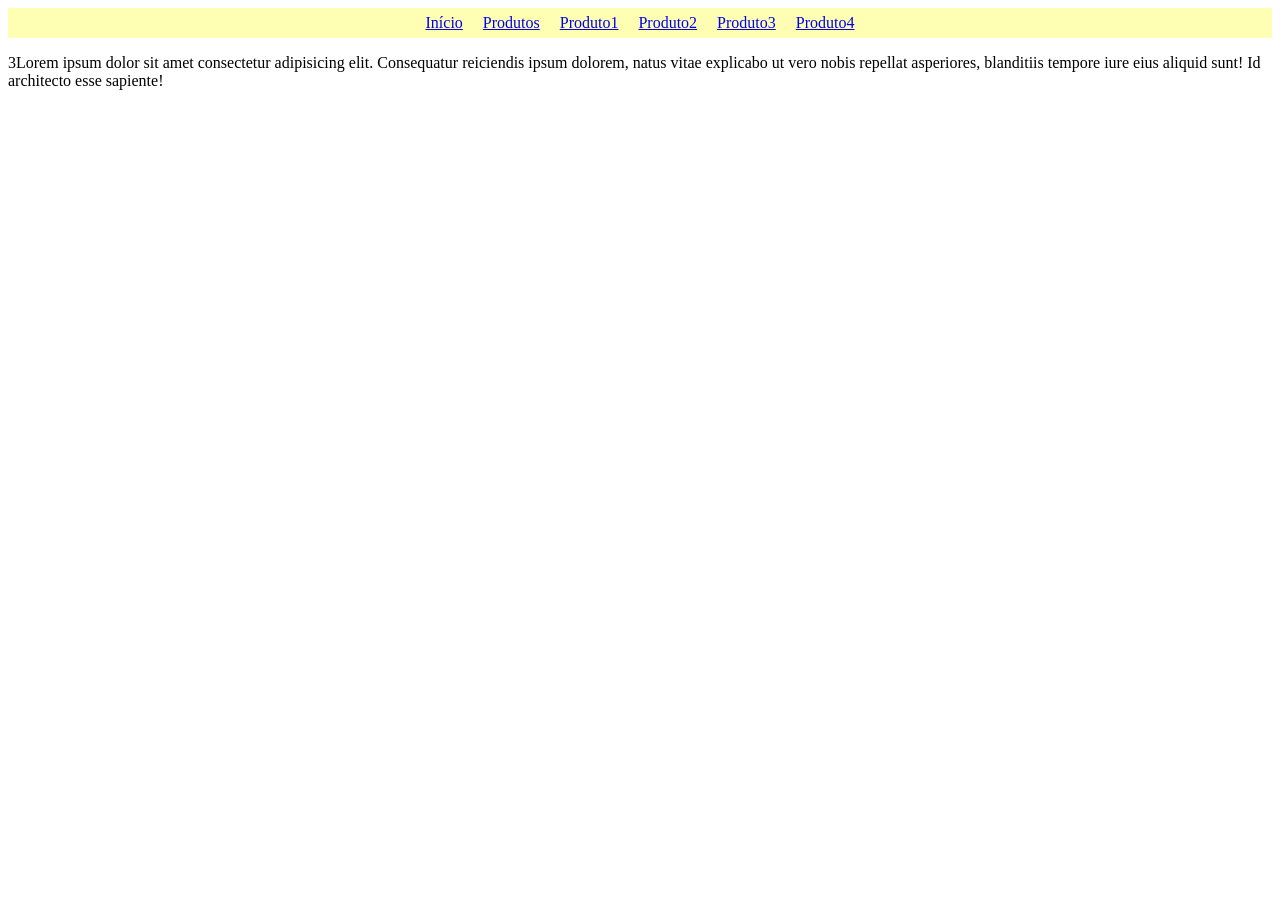
<file: produto1.html>
<!DOCTYPE html>
<html lang="pt-BR">
<head>
    <meta charset="UTF-8">
    <meta name="viewport" content="width=device-width, initial-scale=1.0">
    <link rel="stylesheet" href="css/style.css">
    <title>Produto1</title>
</head>
<body>
    <header>
       <a href="inicio.html">Início</a>
       <a href="produtos.html">Produtos</a>
       <a href="produto1.html">Produto1</a>
       <a href="produto2.html">Produto2</a>
       <a href="produto3.html">Produto3</a>
       <a href="produto4.html">Produto4</a>
    </header>
    <div class="prod">
    </div>
    <p>3Lorem ipsum dolor sit amet consectetur adipisicing elit. Consequatur reiciendis 
    ipsum dolorem, natus vitae explicabo ut vero nobis repellat asperiores, blanditiis tempore
    iure eius aliquid sunt! Id architecto esse sapiente!</p>
    
</body>
</html>
</file>
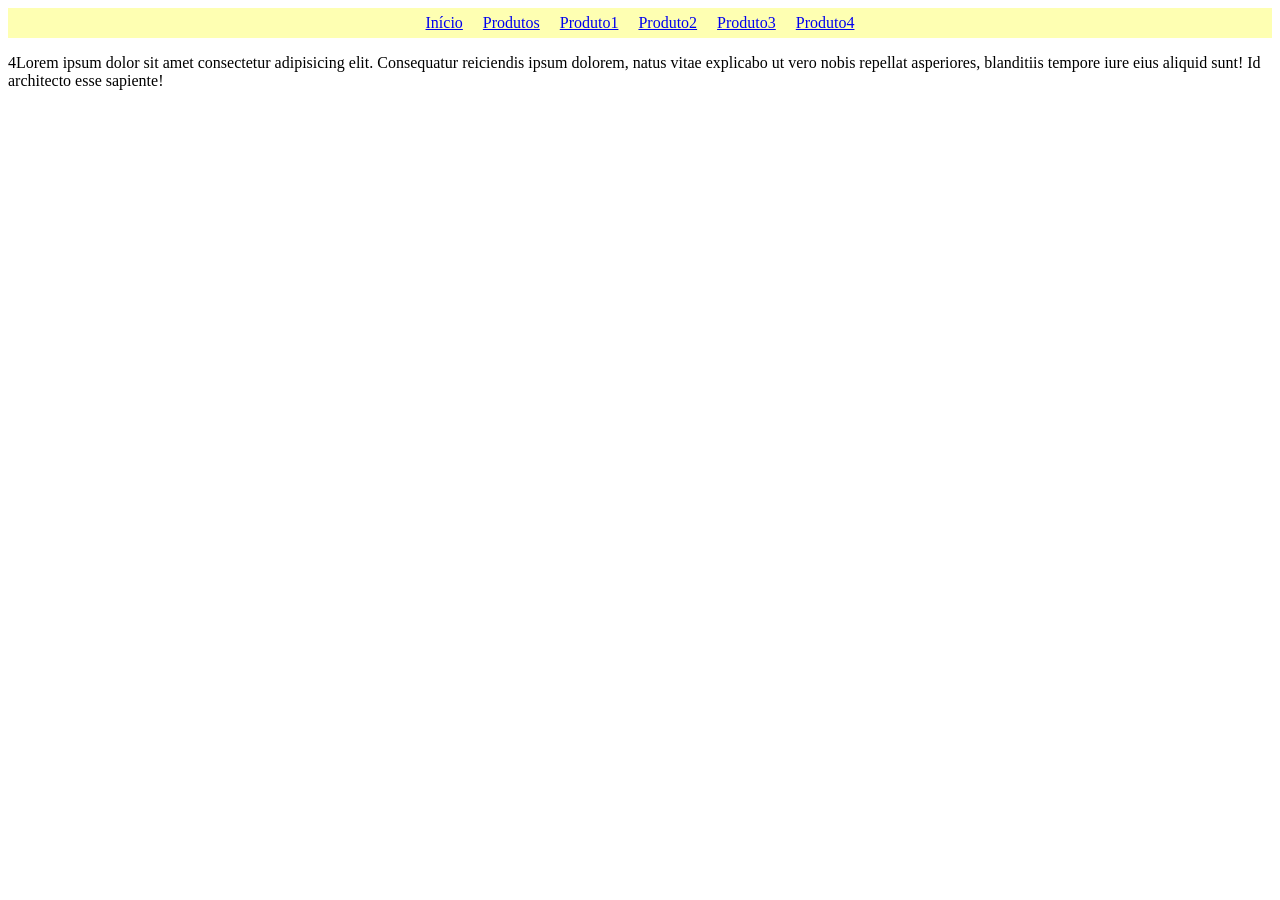
<file: produto2.html>
<!DOCTYPE html>
<html lang="pt-BR">
<head>
    <meta charset="UTF-8">
    <meta name="viewport" content="width=device-width, initial-scale=1.0">
    <link rel="stylesheet" href="css/style.css">
    <title>Produto2</title>
</head>
<body>
    <header>
        <a href="inicio.html">Início</a>
        <a href="produtos.html">Produtos</a>
        <a href="produto1.html">Produto1</a>
        <a href="produto2.html">Produto2</a>
        <a href="produto3.html">Produto3</a>
        <a href="produto4.html">Produto4</a>
    </header>
    <div class="prod">
    </div>
    <p>4Lorem ipsum dolor sit amet consectetur adipisicing elit. Consequatur reiciendis 
    ipsum dolorem, natus vitae explicabo ut vero nobis repellat asperiores, blanditiis tempore
    iure eius aliquid sunt! Id architecto esse sapiente!</p>
    
</body>
</html>
</file>
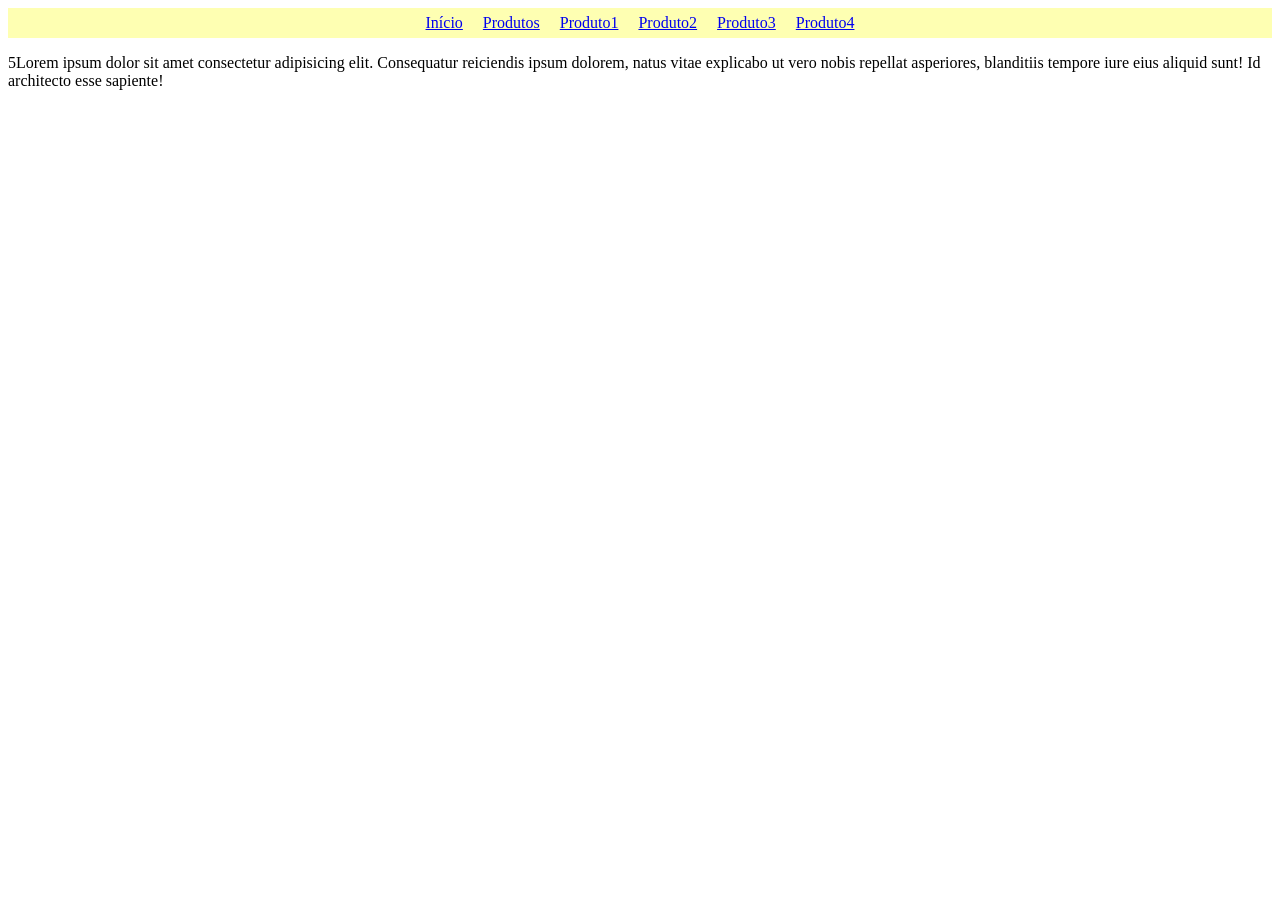
<file: produto3.html>
<!DOCTYPE html>
<html lang="pt-BR">
<head>
    <meta charset="UTF-8">
    <meta name="viewport" content="width=device-width, initial-scale=1.0">
    <link rel="stylesheet" href="css/style.css">
    <title>Produto3</title>
</head>
<body>
    <header>
        <a href="inicio.html">Início</a>
        <a href="produtos.html">Produtos</a>
        <a href="produto1.html">Produto1</a>
        <a href="produto2.html">Produto2</a>
        <a href="produto3.html">Produto3</a>
        <a href="produto4.html">Produto4</a>
    </header>
    <div class="prod">
    </div>
    <p>5Lorem ipsum dolor sit amet consectetur adipisicing elit. Consequatur reiciendis 
    ipsum dolorem, natus vitae explicabo ut vero nobis repellat asperiores, blanditiis tempore
    iure eius aliquid sunt! Id architecto esse sapiente!</p>
    
</body>
</html>
</file>
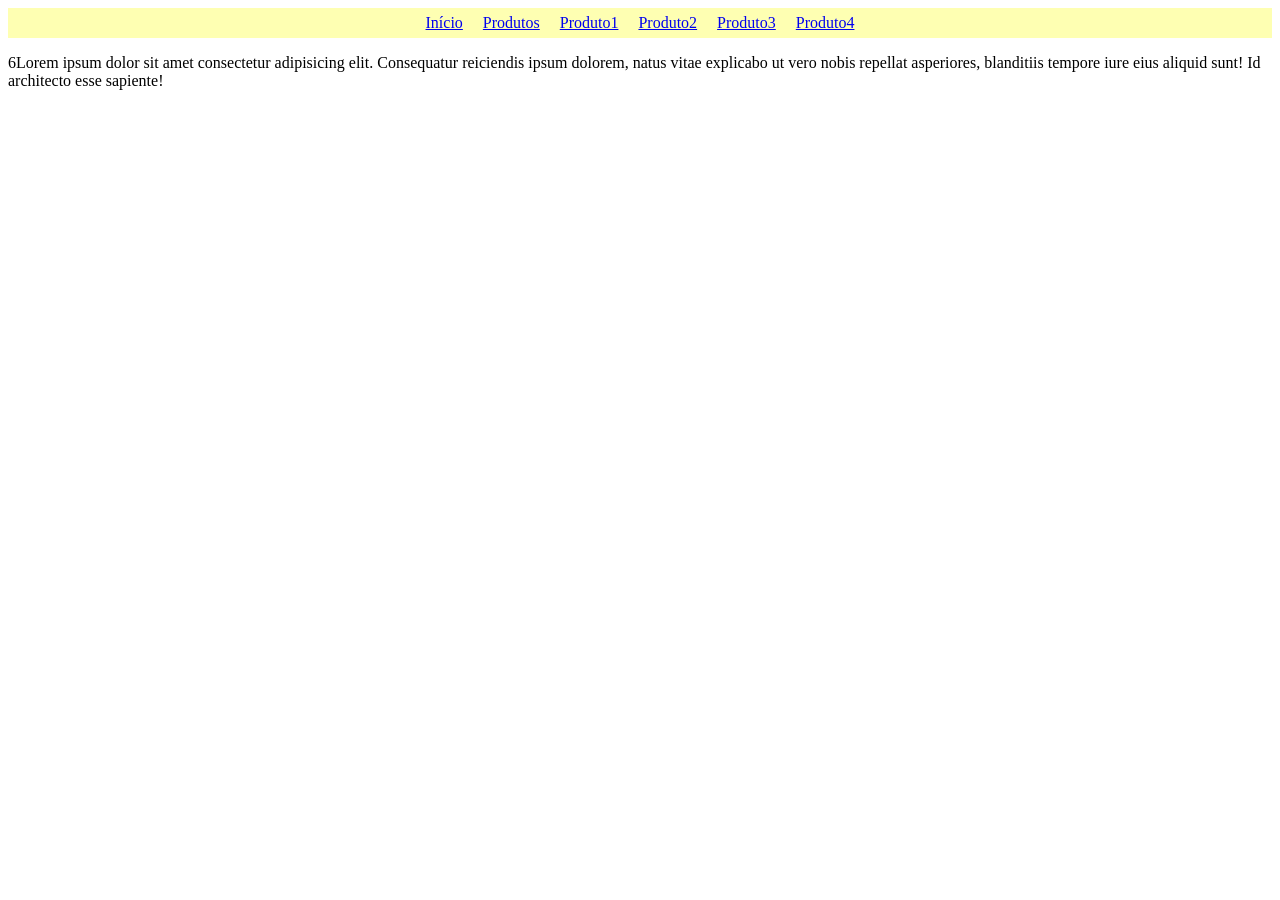
<file: produto4.html>
<!DOCTYPE html>
<html lang="pt-BR">
<head>
    <meta charset="UTF-8">
    <meta name="viewport" content="width=device-width, initial-scale=1.0">
    <link rel="stylesheet" href="css/style.css">
    <title>Produto4</title>
</head>
<body>
    <header>
        <a href="inicio.html">Início</a>
        <a href="produtos.html">Produtos</a>
        <a href="produto1.html">Produto1</a>
        <a href="produto2.html">Produto2</a>
        <a href="produto3.html">Produto3</a>
        <a href="produto4.html">Produto4</a>
    </header>
    <div class="prod">
    </div>
    <p>6Lorem ipsum dolor sit amet consectetur adipisicing elit. Consequatur reiciendis 
    ipsum dolorem, natus vitae explicabo ut vero nobis repellat asperiores, blanditiis tempore
    iure eius aliquid sunt! Id architecto esse sapiente!</p>
    
</body>
</html>
</file>
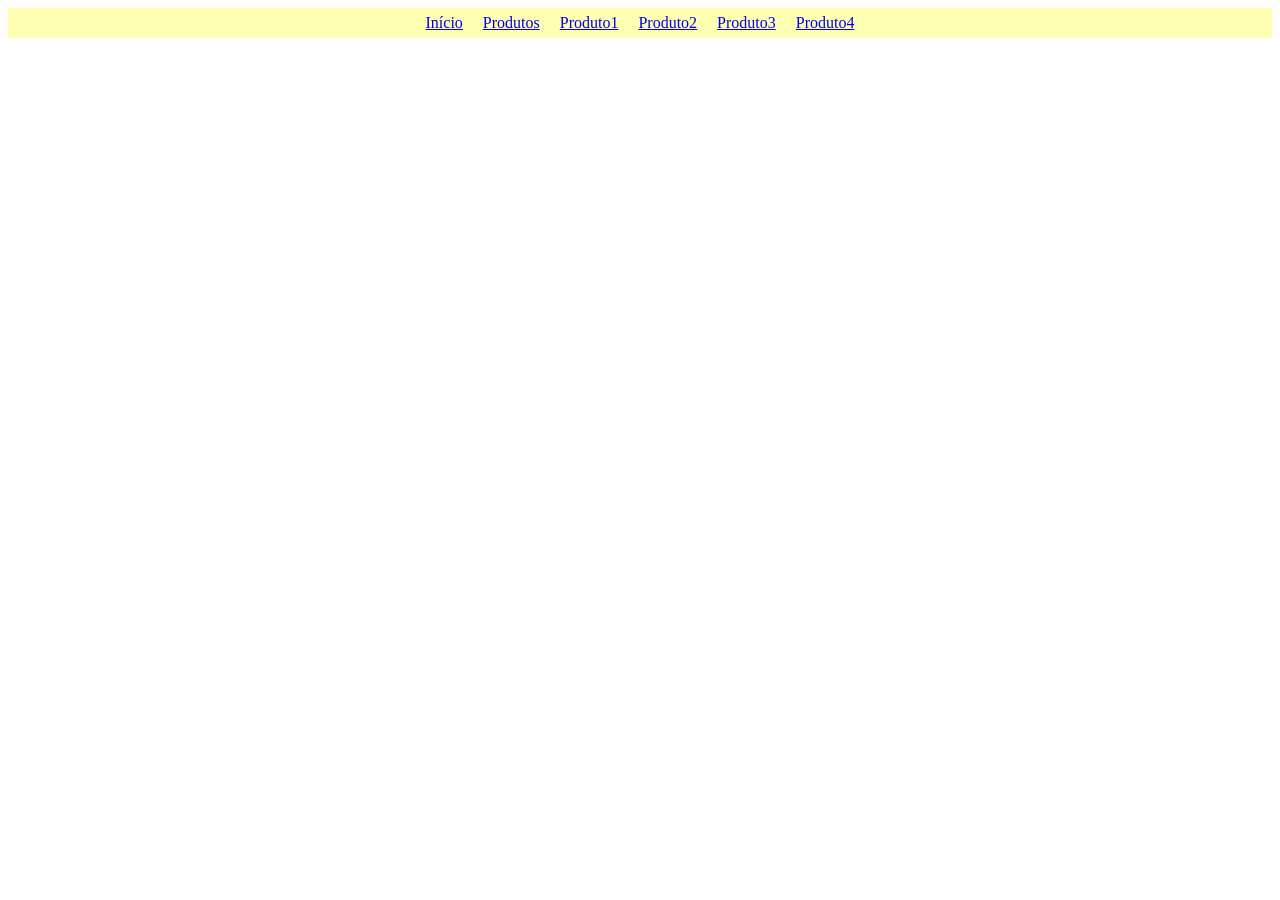
<file: produtos.html>
<!DOCTYPE html>
<html lang="pt-BR">

<head>
    <meta charset="UTF-8">
    <meta name="viewport" content="width=device-width, initial-scale=1.0">
    <link rel="stylesheet" href="css/style.css">
    <title>Produtos</title>
</head>

<body>
    <header>
        <a href="inicio.html">Início</a>
        <a href="produtos.html">Produtos</a>
        <a href="produto1.html">Produto1</a>
        <a href="produto2.html">Produto2</a>
        <a href="produto3.html">Produto3</a>
        <a href="produto4.html">Produto4</a>
    </header>
    <div class="prod">
    </div>
</body>

</html>
</file>
<file: css/style.css>
html {

}
.prod {
    
}
header {
    width: 100%;
    height: 30px;
    background-color: rgb(254, 255, 178);
    display: flex;
    justify-content: center;
    align-items: center;
    gap: 20px;
}
.titulo {
    text-align: left;
    margin-left: 10px;
}
</file>
